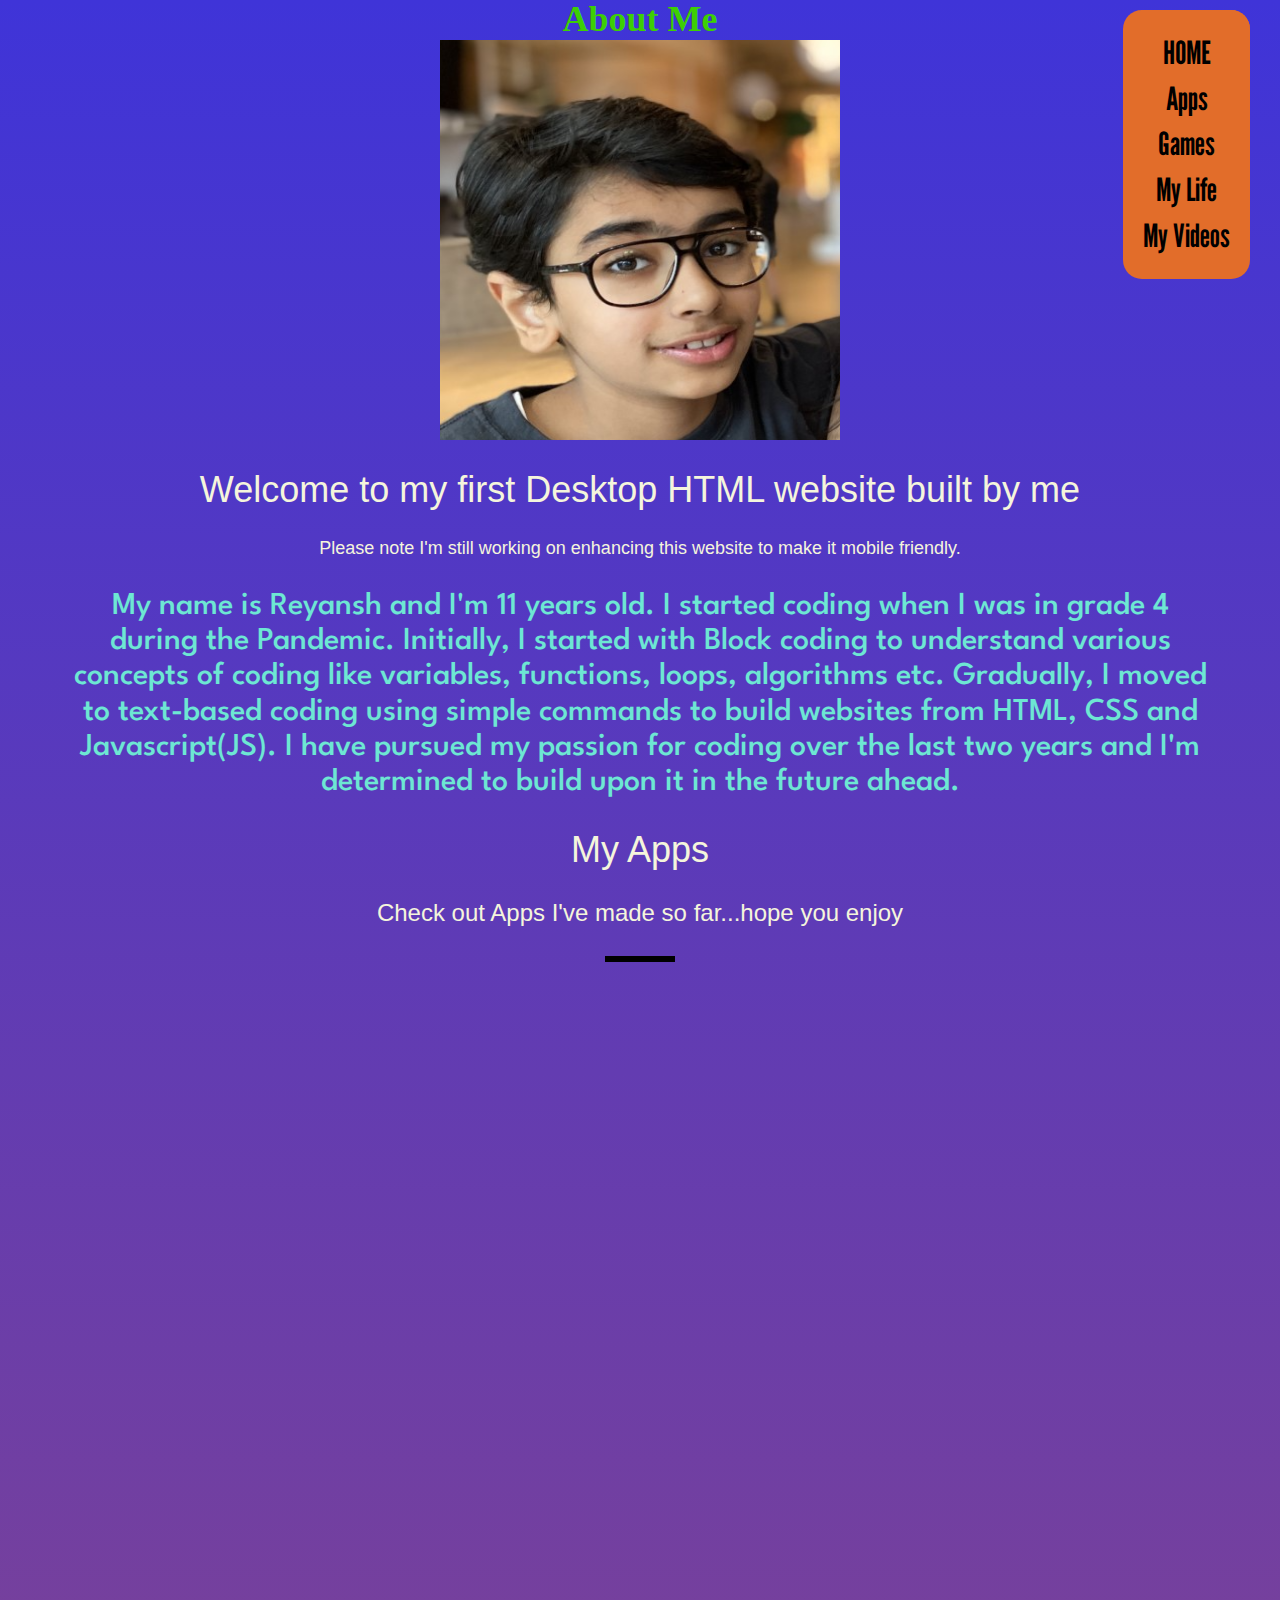
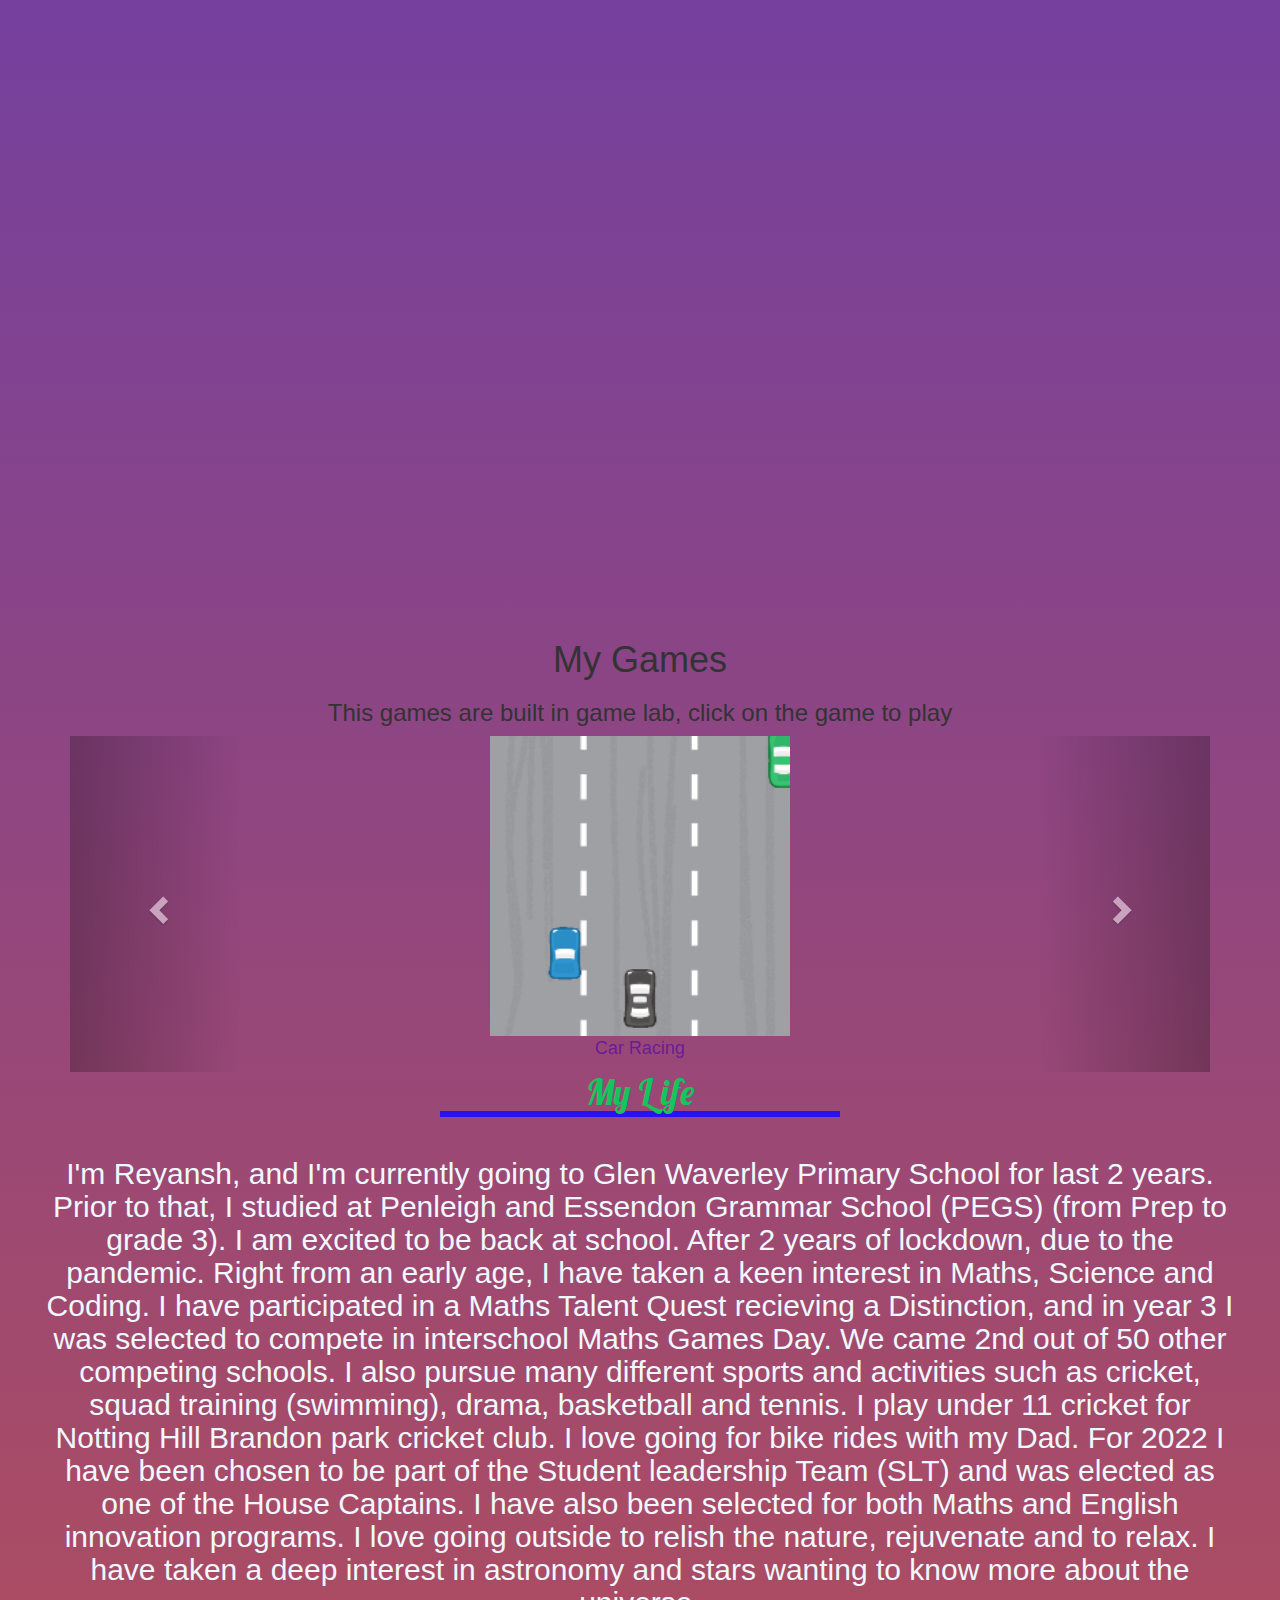
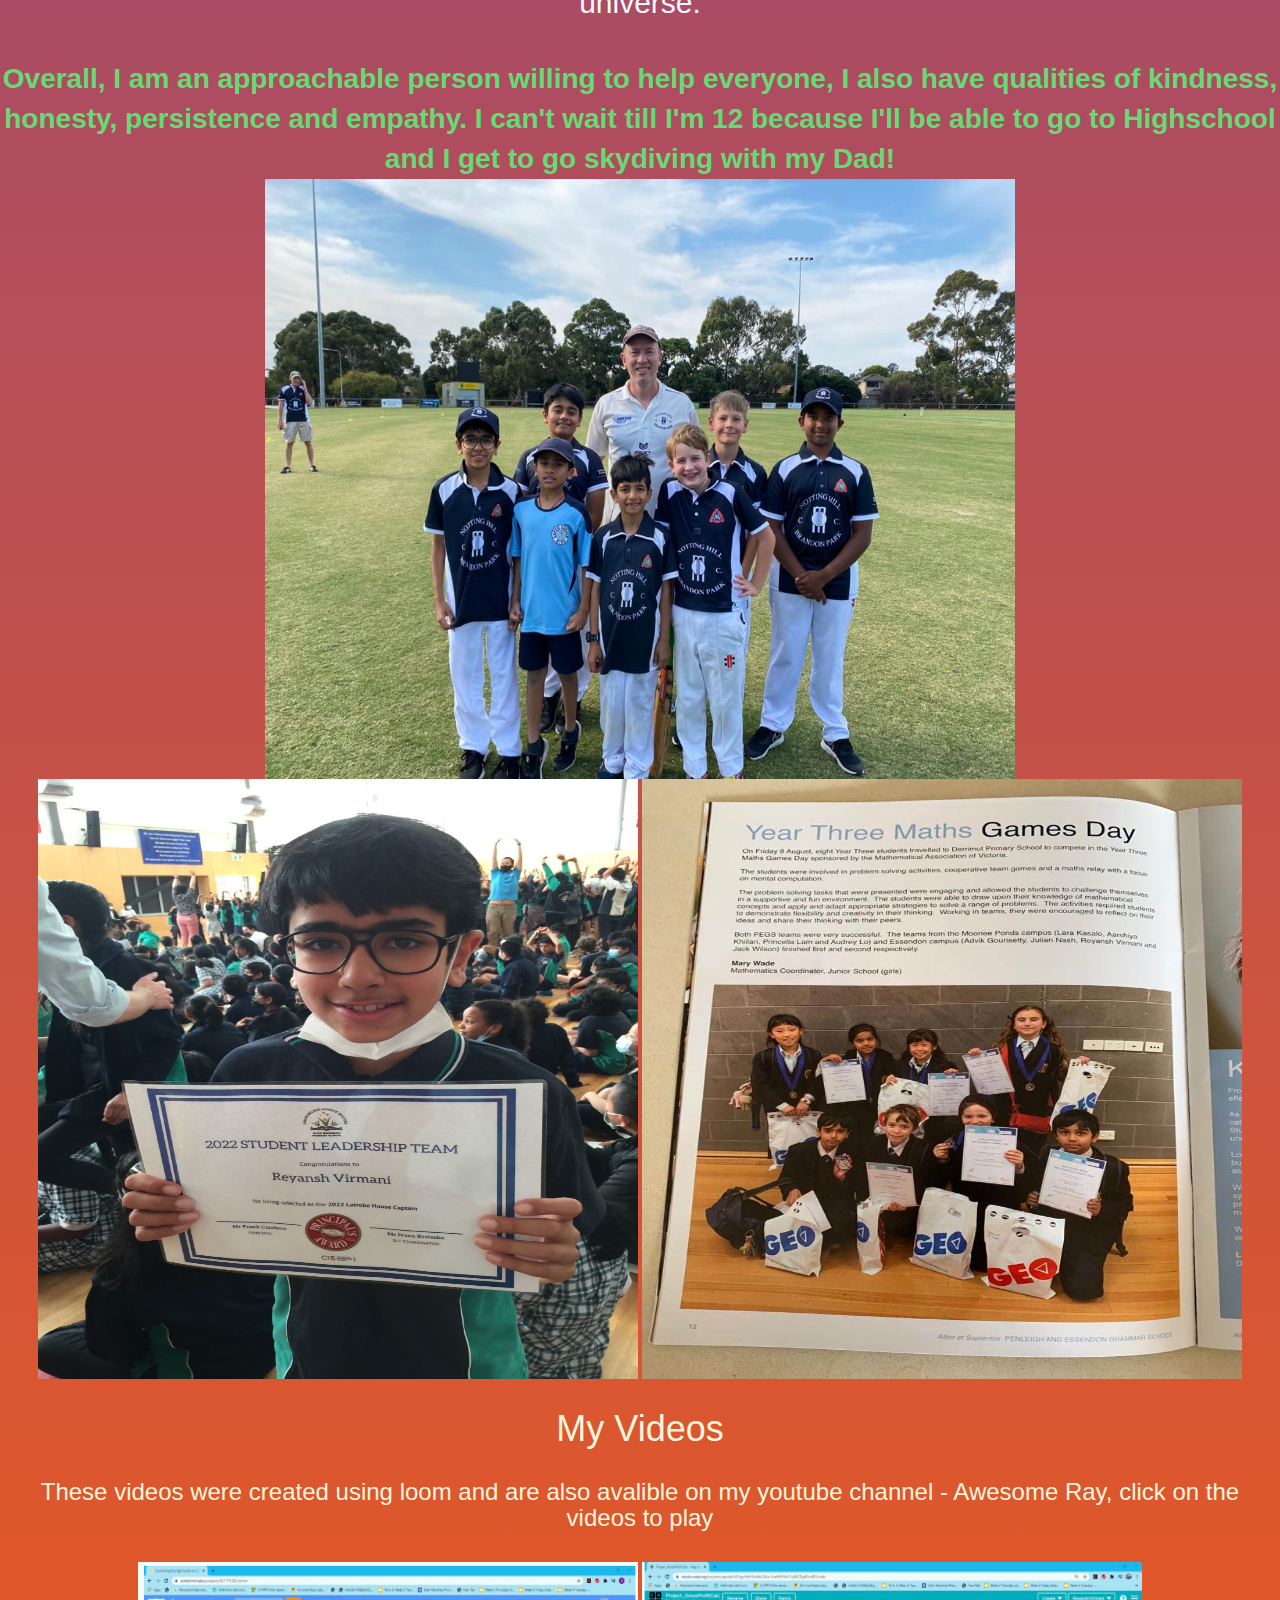
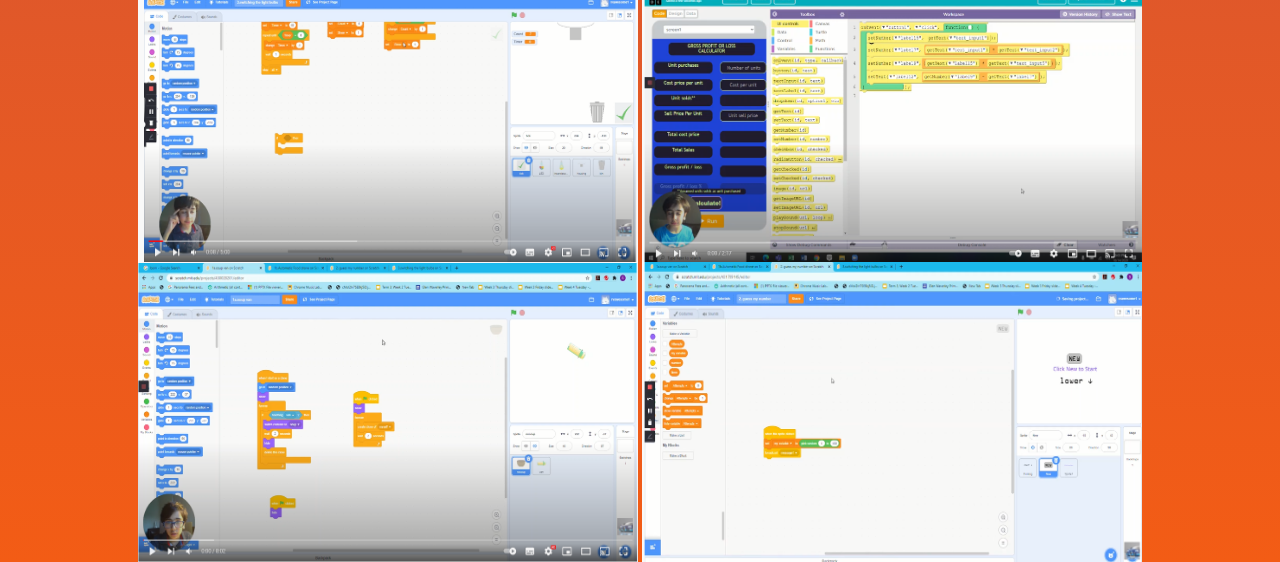
<file: index.html>
<!DOCTYPE html>
<html lang="en">

<head>
    <title>Reyansh Virmani (Arvi)</title>
    <meta charset="utf-8">
    <meta name="viewport" content="width = device-width initial-scale=1.0">
    <link rel="stylesheet" type="text/css" href="style.css">
    <link rel="stylesheet" href="https://maxcdn.bootstrapcdn.com/bootstrap/3.4.0/css/bootstrap.min.css">
    <script src="https://ajax.googleapis.com/ajax/libs/jquery/3.4.1/jquery.min.js"></script>
    <script src="https://maxcdn.bootstrapcdn.com/bootstrap/3.4.0/js/bootstrap.min.js"></script>
    <link rel="preconnect" href="https://fonts.googleapis.com">
    <link rel="preconnect" href="https://fonts.gstatic.com" crossorigin>
    <link href="https://fonts.googleapis.com/css2?family=League+Gothic&display=swap" rel="stylesheet">
    <link rel="preconnect" href="https://fonts.googleapis.com">
<link rel="preconnect" href="https://fonts.gstatic.com" crossorigin>
<link href="https://fonts.googleapis.com/css2?family=League+Spartan:wght@300&display=swap" rel="stylesheet">
<link rel="preconnect" href="https://fonts.googleapis.com">
<link rel="preconnect" href="https://fonts.gstatic.com" crossorigin>
<link href="https://fonts.googleapis.com/css2?family=Lobster&display=swap" rel="stylesheet">
<script>
   
</script>
</head>
    
<body>
   <meta name="viewport" content="width = device-width initial-scale=1.0">
    <section class="menu"> 
    <ul class="menu">
        <li class="links"><a href="#About Me">HOME</a></li>
        <li class="links"><a href="#Apps">Apps</a></li>
        <li class="links"><a href="#Games">Games</a></li>
        <li class="links"><a href="#My Life">My Life</a></li>
        <li class="links"><a href="#My Videos">My Videos</a></li>
    </section>
    </ul>
    <div class="container">

        <section id="About Me">
             <meta name="viewport" content="width = device-width initial-scale=1.0">
            <h1 class="title">About Me</h1>
            <img style="width: 400px;height: 400px;" src="Myphoto.jpg">
            <h1 class="tag" > Welcome to my first Desktop HTML website built by me</h1>
            <h4 class="tag" >  Please note I'm still working on enhancing this website to make it mobile friendly.</h4>
            <h2 class="text" id="text"> My name is Reyansh and I'm 11 years old. I started coding when I was in grade 4 during the Pandemic.
                 Initially, I started with Block coding to understand various concepts of coding like variables, functions, loops, algorithms etc.
                  Gradually, I moved to text-based coding using simple commands to build websites from HTML, CSS and Javascript(JS).
                   I have pursued my passion for coding over the last two years and I'm determined to build upon it in the future ahead.</h2>
           
                    
        </section>
<body>

    

        <section id="Apps">
             <meta name="viewport" content="width = device-width initial-scale=1.0">
            <h1 class="tag" > My Apps</h1>
            <h3 class="tag" >Check out Apps I've made so far...hope you enjoy</h3>
            <div class="line"></div>
            <Section class="apps"> 
            <span>
                <iframe width="400" height="620" style="border: 3px;" src="https://studio.code.org/projects/applab/TnYBodnn3x0rNhYb4J9J-hZPjzgOqIRDG7vkSP2WJCI/embed"></iframe>
                <iframe width="400" height="620" style="border: 3px;" src="https://studio.code.org/projects/applab/bpWFoLtwz3JGl9i2jM7xajXQLN8pCbMEekad-4FAscI/embed"></iframe>
                <iframe width="400" height="620" style="border: 3px;" src="https://studio.code.org/projects/applab/W6r0I7uxc9D2KZ-we6Y7WaPG1dHyy2_-eMmiaFJ8BGs/embed"></iframe>
                <iframe width="400" height="620" style="border: 3px;" src="https://studio.code.org/projects/applab/IEFtgpHbFtEwNuCk8a-VeeH69WkOIyB4ETg4IEbxRFA/embed"></iframe>
            </Section>
            </span>
          
        </section>

<Section id="Games">
     <meta name="viewport" content="width = device-width initial-scale=1.0">
<h1>My Games</h1>
      
        <h3>This games are built in game lab, click on the game to play</h3>

        <div id="myCarousel" class="carousel slide">
            <center>
                <!-- Wrapper for slides -->
                <div class="carousel-inner">
                    <div class="item active">
                        <a href="https://studio.code.org/projects/gamelab/Sdt_OgR8VajkwZ9t45UeVtzMLGiyqhNFJexB9eCe480" 
                        target="_blank">
                            <img style="width: 300px;height: 300px;" src="game1.png">
                        </a>
                        <p>Car Racing</p>
                    </div>

                    <div class="item">
                        <a href="https://studio.code.org/projects/artist/vxsaWquLVI8Om6tpBtNhI6eFxRCq8e6iMJORRYjQl84" target="_blank">
                            <img style="width: 300px;height: 300px;" src="477547435050738.PNG">
                        </a>
                        <p>Winnie the pooh</p>
                    </div>
                    
                      <div class="item">
                        <a href="https://studio.code.org/projects/playlab/Xoq31TZJRl0W9K95JthlADu6tbI1xGTsVHpOvYsNtuE" target="_blank">
                        
                            <img style="width: 300px;height: 300px;" src=" game3.PNG">
                        </a>
                        <p>Bird hunting for pie</p>
                    </div>
                    
                    <div class="item">
                       
                        <a href=" https://studio.code.org/projects/playlab/WzncdAxXTuhs9JIxkX2v6qScTqL5bBzoUdfsqrxF4fI" target="_blank">
                           <img style="width: 300px;height: 300px;" src="game4.PNG">
                        </a>
                        <p id="123">Password Checker</p>
                    </div>

                </div>

                <!-- Left and right controls -->
                <a class="left carousel-control" href="#myCarousel" data-slide="prev">
                    <span class="glyphicon glyphicon-chevron-left"></span>
                </a>
                
                <a class="right carousel-control" href="#myCarousel" data-slide="next">
                    <!--provide class "glyphicon glyphicon-chevron-right" for the span tag below-->
                    <span class=" glyphicon glyphicon-chevron-right"></span>
                </a>
            </Section>

            </center>
        
        
        
        
        </div>
        <section id="My Life" class="textt">
             <meta name="viewport" content="width = device-width initial-scale=1.0">
        <h1 class="Mylife">My L ife</h1>
       
      
        <div class="linee"></div>
      
            <H2 class="text2">I'm Reyansh, and I'm currently going to Glen Waverley Primary School for last 2 years.
                 Prior to that, I studied at Penleigh and Essendon Grammar School (PEGS) (from Prep to grade 3). 
                  I am excited to be back at school. After 2 years of lockdown, due to the pandemic.
                Right from an early age, I have taken a keen interest in Maths, Science and Coding.
                I have participated in a Maths Talent Quest recieving a Distinction, and in year 3 I was selected to compete in interschool Maths Games Day.
                We came 2nd out of 50 other competing schools.
                I also pursue many different sports and activities such as cricket, squad training (swimming), drama, basketball and tennis. I play under 11 cricket for Notting Hill Brandon park cricket club. 
                I love going for bike rides with my Dad.
                For 2022 I have been chosen to be part of the Student leadership Team (SLT) and was elected as one of the House Captains. I have also been selected for both Maths and English innovation programs.
                I love going outside to relish the nature, rejuvenate and to relax.
                I have taken a deep interest in astronomy and stars wanting to know more about the universe.
            </section>
</H2></div>

        </H2>
         
        <p class="conc">Overall, I am an approachable person willing to help everyone, I also have qualities of kindness, honesty, persistence and empathy.
            I can't wait till I'm 12 because I'll be able to go to Highschool and I get to go skydiving with my Dad! </p>
           
   
    <section>
         <meta name="viewport" content="width = device-width initial-scale=1.0">
    <img style="width:750px ;height: 600px;"src="CricketTeamU11.jpg">
    <img class="dees" style="width:600px; height:600px;" src="LeadershipPrgram.jpg">
    <img class="dees" style="width:600px; height:600px;" src="MathsTalentContest.jpg">
    </section>
 <section id="My Videos">
<h1 class="tag">My Videos</h1>

<h3 class="tag">These videos were created using loom and are also avalible on my youtube channel - Awesome Ray, click on the videos to play</h3>

    <a href="https://www.youtube.com/watch?v=YjbcamcahNs" 
                        target="_blank">
                            <img style="width: 500px;height: 300px;" src="Capture.PNG">
                            <a href="https://www.youtube.com/watch?v=1I4wWMpv1zc" 
                        target="_blank">
                            <img style="width: 500px;height: 300px;" src="Capture2.PNG">
                            <a href="https://www.youtube.com/watch?v=Yzm7OV2AFLQ" 
                        target="_blank">
                            <img style="width: 500px;height: 300px;" src="1capture.PNG">
                            <a href="https://www.youtube.com/watch?v=5T4agdX93Io" 
                        target="_blank">
                            <img style="width: 500px;height: 300px;" src="Capture3.PNG">

</section>

 

</body>

</html>
</file>
<file: style.css>
body{  
    margin: auto;
  text-align: center;
    background: linear-gradient( #3f34d8 0%,#f35c15 100%);
}
html
{
    scroll-behavior:smooth ;
}

#myname{
   font-family: Courgette, cursive;
}
#welcome{
     padding:25px;
    
    
    
}

#welcome h1{
    font-size: 40px;
}
h1{
  
  font-size:18px;
}
p{
  font-size:18px;
  color:#681c97;
    
}
h2{
  font-size:20px;
  color:#003487;
}
.line{
    height: 6px;
    background-color: black;
    width:70px;
    margin:8px auto;
}
#about{
    padding-top:40px;
    font-size:42;
    background:pink;
}
.menu{
   list-style: none;
    font-family:cursive;
   float:right;
    top:10px;
    right:30px;
    cursor: pointer;
    color:rgb(56, 2, 233);
}
.menu a{
    color:black !important;
}


.link{
    color:crimson;
    display: inline;
    padding-top:5px;
    padding-left:9px;
    padding-right:9px;
    padding-bottom: 5px;
}
   .link:hover{
    background-color:beige;
}

#video{
    padding-top:40px;
    font-size:42;
    background-color: darksalmon;
}
#video a{
    font-size: 30px;
    
}

.button {
  background-color: #008CBA;
  border: none;
  color: white;
  padding: 15px 32px;
  text-align: center;
  text-decoration: none;
  display: inline-block;
  font-size: 16px;
}
a
{
  text-decoration:none;
}
.menu{
  background-color:rgb(226, 109, 42);
  font-size: xx-large;
  font-weight: 400;
  font-family :'League Gothic', sans-serif;;
  margin-right: 1cm;
  border-radius: 0.5cm;
 border-color: lawngreen;
 
 position: fixed;
 text-align: center;
 padding:20px;
 margin: auto;

 
}
.text{
  font-family: 'League Spartan', sans-serif;
  font-size: xx-large;
  border-radius: 0.5cm;
  border-color: firebrick;
  color: rgb(109, 231, 211);
  margin: auto;
}
.title{
  font-family: Cambria, Cochin, Georgia, Times, 'Times New Roman', serif;
  font-weight: bold;
  color: rgb(61, 207, 4);
  margin: auto;
}
h1{
  font-family: 'Franklin Gothic Medium', 'Arial Narrow', Arial, sans-serif;
  font-weight: bold;
  color: black;
  margin: auto;
}
.text2{
  font-weight: 400;
  color: aliceblue;
  font-family: 'Franklin Gothic Medium', 'Arial Narrow', Arial, sans-serif;
  margin-top: 2%;
margin: 40px;

  }
  .linee{
    height: 6px;
    background-color: rgb(40, 18, 243);
    width:400px;
    margin:auto;
}
.Mylife{
  font-family: 'Lobster', cursive;
  color: rgb(21, 196, 93);
  margin-top: 3cm;
  margin: auto;
  

}
.conc{
font-size:200%;
font-weight: 600;
color: rgba(98, 228, 119, 0.966);

margin: auto;
}
.tag{
  color: beige;
  margin: 30px;
  
}
.tag1{
  color: beige;
  margin: auto;
}
.apps{
  margin: auto;
}
</file>
